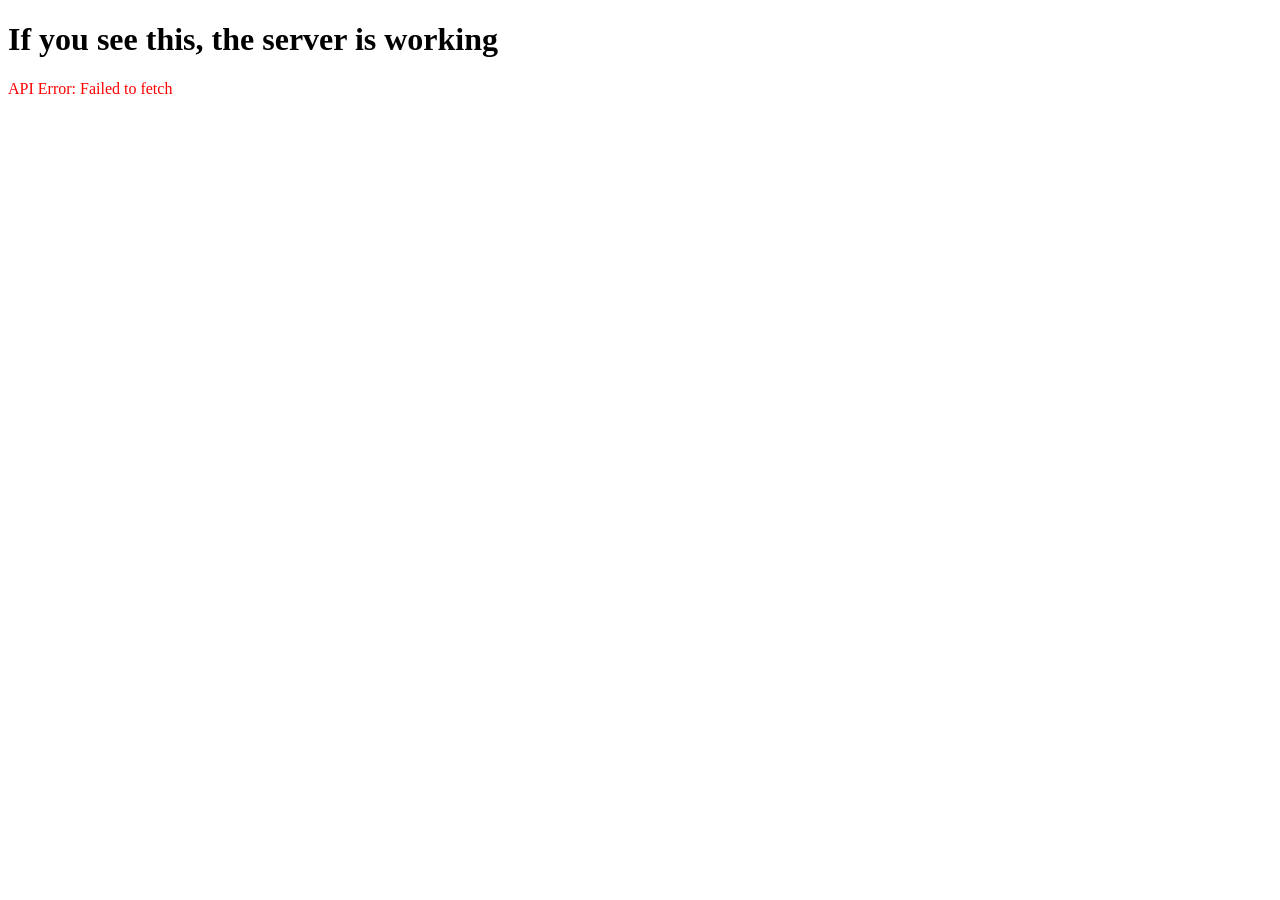
<file: test-render.html>
<!DOCTYPE html>
<html>
<head>
    <title>Test</title>
</head>
<body>
    <h1>If you see this, the server is working</h1>
    <script>
        console.log('JavaScript is working');
        fetch('http://localhost:8000/api/departments')
            .then(r => r.json())
            .then(data => {
                console.log('API Response:', data);
                document.body.innerHTML += '<pre>' + JSON.stringify(data, null, 2) + '</pre>';
            })
            .catch(err => {
                console.error('API Error:', err);
                document.body.innerHTML += '<p style="color:red">API Error: ' + err.message + '</p>';
            });
    </script>
</body>
</html>
</file>
